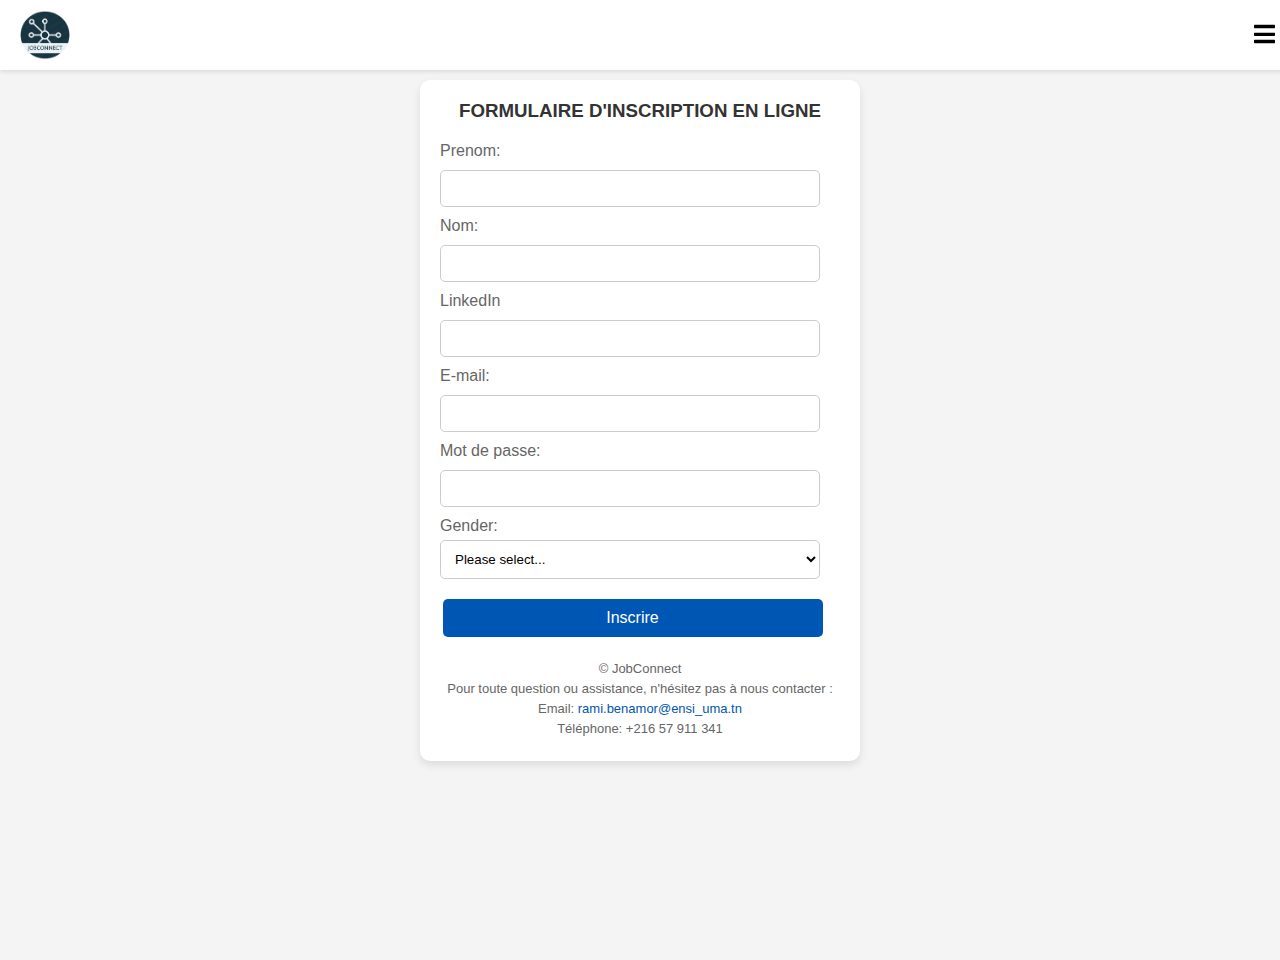
<file: JobConnect/inscrire.html>
<!DOCTYPE html>
<html lang="en">
<head>
    <meta charset="UTF-8">
    <meta name="viewport" content="width=device-width, initial-scale=1.0">
    <title>Registration Form</title>
    <link rel="stylesheet" href="https://cdnjs.cloudflare.com/ajax/libs/font-awesome/5.15.4/css/all.min.css">
    <link rel="stylesheet" href="style1.css">
    <style>
        * {
          text-decoration: none;
          list-style: none;
          margin: 0;
          padding: 0;
        }
        body {
            font-family: 'Segoe UI', Tahoma, Geneva, Verdana, sans-serif;
            background-color: #f4f4f4;
            display: flex;
            flex-direction: column;
            align-items: center;
            min-height: 100vh;  /* Change from height to min-height */
            width: 100%;
            overflow-y: auto; /* Add overflow-y */
            padding-top: 60px; /* Adjust padding to ensure it's below the fixed header */
        }

        .head {
            display: flex;
            justify-content: space-between;
            align-items: center;
            width: 100%;
            padding: 10px 20px;
            background-color: #fff;
            box-shadow: 0 2px 4px rgba(0,0,0,0.1);
            position: fixed;
            top: 0;
            left: 0;
            z-index: 1000;
        }
        .container {
            width: 100%;
            max-width: 400px;
            padding: 20px;
            background-color: #fff;
            border-radius: 10px;
            box-shadow: 0 4px 8px rgba(0,0,0,0.1);
            text-align: center;
            margin-top: 20px; /* Ensure margin-top is not too large */
            z-index: 10;
        }

        h3 {
            margin-bottom: 20px;
            color: #333;
        }
        label {
            display: block;
            text-align: left;
            margin: 10px 0 5px;
            color: #666;
        }
        input[type="text"], input[type="email"], input[type="password"],input[type="url"] ,input[type="radio"] + label {
            width: calc(100% - 20px);
            padding: 10px;
            margin-top: 5px;
            border: 1px solid #ccc;
            border-radius: 5px;
            box-sizing: border-box;
        }
        input[type="radio"] {
            margin-right: 5px;
        }
        .input-container {
            text-align: left;
        }
        button {
            width: calc(100% - 20px);
            padding: 10px 0;
            margin-top: 20px;
            margin-right: 17px;
            background-color: #0056b3;
            color: white;
            border: none;
            border-radius: 5px;
            cursor: pointer;
            transition: background-color 0.3s ease;
        }
        button:hover {
            background-color: #0066cc;
        }
        .footer-info {
            text-align: center;
            margin-top: 20px;
            font-size: small;
            color: #666;
        }
        .footer-info p {
            margin: 5px 0;
        }
        .footer-info a {
            color: #0056b3;
            text-decoration: none;
        }
        /* Styling for the dropdown menu */
        .dropdown-menu {
            display: none; /* Hide dropdown by default */
            position: absolute; /* Position it at the bottom of the header */
            top: 70px;
            right: 0;
            padding: 20px 0 0 20px;
            width: 120px;
            height: 60vh;
            background-color: #fff; /* Match header background */
            box-shadow: 0 4px 8px rgba(0,0,0,0.3); /* Dropdown shadow */
            padding: 10px;
            border-radius: 5px;
        }
        .dropdown-menu li{
          padding: 10px;
          text-transform: uppercase;
          transform: all 0.2s;
          animation: fade 0.5s ease-in-out forwards;
        }

        .dropdown-menu li:hover{
          background-color: #c7c6c6;
        }

        .dropdown-menu a{
          color: #000000;
        }

        @keyframes fade{
          from{
            opacity: 0;
            transform: translateX(100px);
          }to{
            opacity: 1;
            transform: translateX(0);
          }
        }

        select {
          width: calc(100% - 20px);
          padding: 10px;
          border: 1px solid #ccc;
          border-radius: 5px;
          box-sizing: border-box;
          background-color: #fff;
          cursor: pointer;
        }
        /* Dropdown button styling */
       
    </style>
</head>
<body>
    <div class="head">
        <img src="logo1.png.png" alt="logo_projet" style="border-radius: 50%; width: 50px; height: 50px;">
        <div id="hamburger-icon" onclick="toggleMenu()" style="font-size: 24px; cursor: pointer; margin-right: 25px;">
            <i class="fas fa-bars"></i>
        </div>
    </div>
    <div class="dropdown-menu" id="navbar">
        <li><a href="index.php">Accueil</a></li>
        <li><a href='#' id='connec' onclick="">Login</a></li>
        <li><a href='#' id='insc'  onclick="">Sign In</a></li>
        <li><a href="about.php">About</a></li>
    </div>
  
    <div id="myChoice" class="modal">
      <div class="modal-content">
        <p>Compte personnelle ou entreprise?</p>
        <button id="pers">personnelle</button>
        <button id="ent">Entreprise</button>
      </div>
    </div>
    <div class="container">
      <h3>FORMULAIRE D'INSCRIPTION EN LIGNE</h3>
      <form action="register.php" method="post">
          <div class="input-container">
              <label for="name">Prenom:</label>
              <input type="text" id="name" name="prenom" required>
          </div>
          <div class="input-container">
              <label for="family_name">Nom:</label>
              <input type="text" id="family_name" name="nom" required>
          </div>
          <div class="input-container">
            <label for="family_name">LinkedIn</label>
            <input type="url" id="family_name" name="cv" required>
          </div>
          <div class="input-container">
              <label for="email">E-mail:</label>
              <input type="email" id="email" name="email" required>
          </div>
          <div class="input-container">
              <label for="password">Mot de passe:</label>
              <input type="password" id="password" name="password" required>
          </div>
          <div class="input-container">
              <label for="gender">Gender:</label>
              <select id="gender" name="gender" required>
                  <option value="">Please select...</option>
                  <option value="M">Male</option>
                  <option value="F">Female</option>
              </select>
          </div>
          <button type="submit">Inscrire</button>
      </form>
      <div class="footer-info">
          <p>&copy; JobConnect</p>
          <p>Pour toute question ou assistance, n'hésitez pas à nous contacter :</p>
          <p>Email: <a href="mailto:rami.benamor@ensi_uma.tn">rami.benamor@ensi_uma.tn</a></p>
          <p>Téléphone: +216 57 911 341</p>
      </div>
  </div>
  
             
    <script>
        function toggleMenu() {
            var navbar = document.getElementById("navbar");
            if (navbar.style.display === "none") {
                navbar.style.display = "block";
            } else {
                navbar.style.display = "none";
            }
        }
    </script>
</body>
</html>
</file>
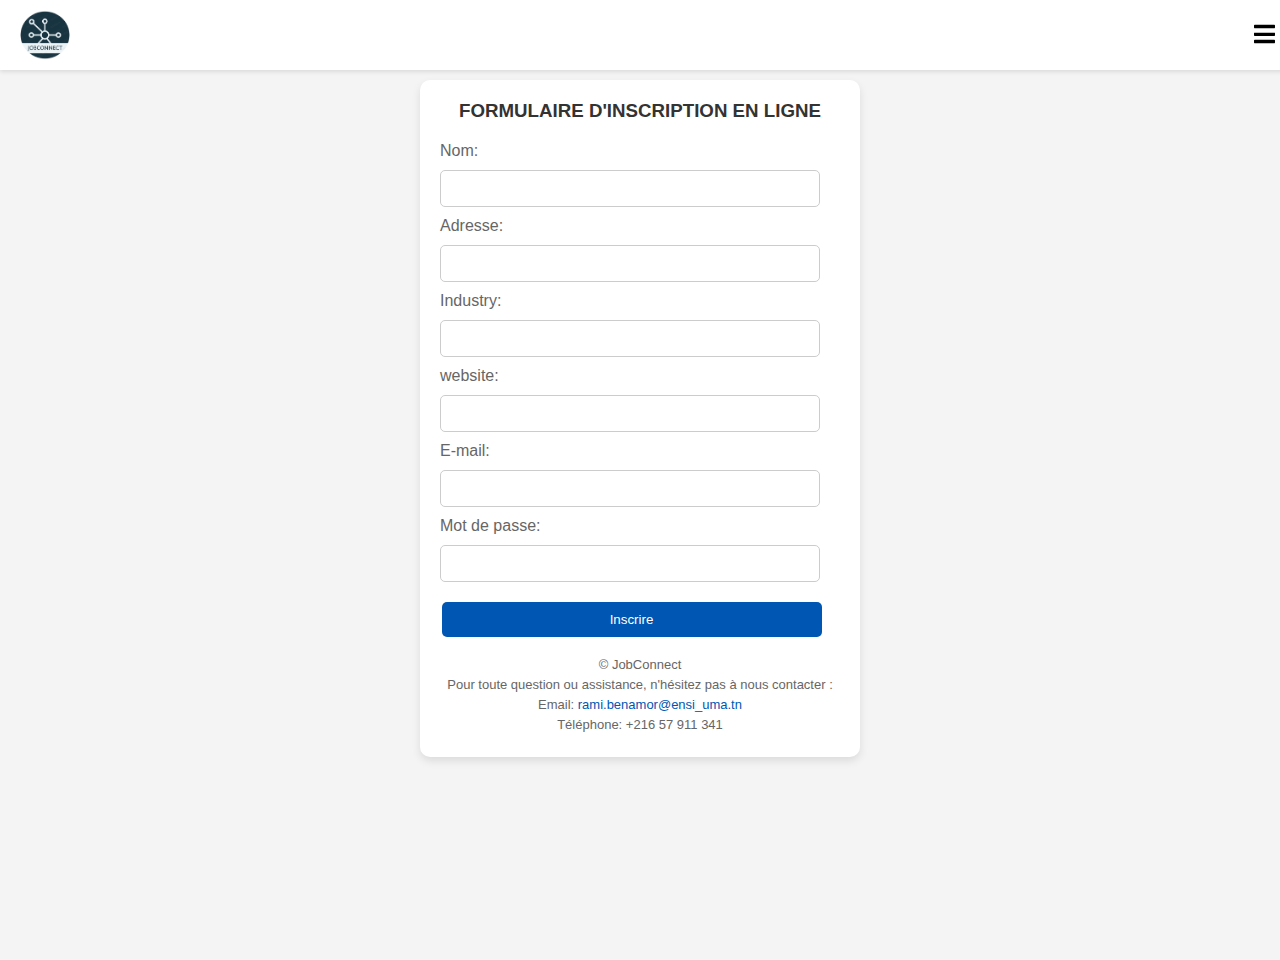
<file: JobConnect/inscrire_comp.html>
<!DOCTYPE html>
<html lang="en">
<head>
    <meta charset="UTF-8">
    <meta name="viewport" content="width=device-width, initial-scale=1.0">
    <title>Registration Form</title>
    <link rel="stylesheet" href="https://cdnjs.cloudflare.com/ajax/libs/font-awesome/5.15.4/css/all.min.css">
    
    <script src="main.js"></script>
    <style>
        * {
          text-decoration: none;
          list-style: none;
          margin: 0;
          padding: 0;
        }
        body {
            font-family: 'Segoe UI', Tahoma, Geneva, Verdana, sans-serif;
            background-color: #f4f4f4;
            display: flex;
            flex-direction: column;
            align-items: center;
            min-height: 100vh;  /* Change from height to min-height */
            width: 100%;
            overflow-y: auto; /* Add overflow-y */
            padding-top: 60px; /* Adjust padding to ensure it's below the fixed header */
        }

        .head {
            display: flex;
            justify-content: space-between;
            align-items: center;
            width: 100%;
            padding: 10px 20px;
            background-color: #fff;
            box-shadow: 0 2px 4px rgba(0,0,0,0.1);
            position: fixed;
            top: 0;
            left: 0;
            z-index: 1000;
        }
        .container {
            width: 100%;
            max-width: 400px;
            padding: 20px;
            background-color: #fff;
            border-radius: 10px;
            box-shadow: 0 4px 8px rgba(0,0,0,0.1);
            text-align: center;
            margin-top: 20px; /* Ensure margin-top is not too large */
            z-index: 10;
        }

        h3 {
            margin-bottom: 20px;
            color: #333;
        }
        label {
            display: block;
            text-align: left;
            margin: 10px 0 5px;
            color: #666;
        }
        input[type="text"], input[type="email"], input[type="password"],input[type="url"] ,input[type="radio"] + label {
            width: calc(100% - 20px);
            padding: 10px;
            margin-top: 5px;
            border: 1px solid #ccc;
            border-radius: 5px;
            box-sizing: border-box;
        }
        input[type="radio"] {
            margin-right: 5px;
        }
        .input-container {
            text-align: left;
        }
        button {
            width: calc(100% - 20px);
            padding: 10px 0;
            margin-top: 20px;
            margin-right: 17px;
            background-color: #0056b3;
            color: white;
            border: none;
            border-radius: 5px;
            cursor: pointer;
            transition: background-color 0.3s ease;
        }
        button:hover {
            background-color: #0066cc;
        }
        .footer-info {
            text-align: center;
            margin-top: 20px;
            font-size: small;
            color: #666;
        }
        .footer-info p {
            margin: 5px 0;
        }
        .footer-info a {
            color: #0056b3;
            text-decoration: none;
        }
        /* Styling for the dropdown menu */
        .dropdown-menu {
            display: none; /* Hide dropdown by default */
            position: absolute; /* Position it at the bottom of the header */
            top: 70px;
            right: 0;
            padding: 20px 0 0 20px;
            width: 120px;
            height: 60vh;
            background-color: #fff; /* Match header background */
            box-shadow: 0 4px 8px rgba(0,0,0,0.3); /* Dropdown shadow */
            padding: 10px;
            border-radius: 5px;
        }
        .dropdown-menu li{
          padding: 10px;
          text-transform: uppercase;
          transform: all 0.2s;
          animation: fade 0.5s ease-in-out forwards;
        }

        .dropdown-menu li:hover{
          background-color: #c7c6c6;
        }

        .dropdown-menu a{
          color: #000000;
        }

        @keyframes fade{
          from{
            opacity: 0;
            transform: translateX(100px);
          }to{
            opacity: 1;
            transform: translateX(0);
          }
        }

        select {
          width: calc(100% - 20px);
          padding: 10px;
          border: 1px solid #ccc;
          border-radius: 5px;
          box-sizing: border-box;
          background-color: #fff;
          cursor: pointer;
        }
        /* Dropdown button styling */
       
    </style>
</head>
<body>
    <div class="head">
        <img src="logo1.png.png" alt="logo_projet" style="border-radius: 50%; width: 50px; height: 50px;">
        <div id="hamburger-icon" onclick="toggleMenu()" style="font-size: 24px; cursor: pointer; margin-right: 25px;">
            <i class="fas fa-bars"></i>
        </div>
    </div>
    <div class="dropdown-menu" id="navbar">
        <li><a href="index.php">Accueil</a></li>
        <li><a href='#' id='connec' onclick="">Login</a></li>
        <li><a href='#' id='insc'  onclick="">Sign In</a></li>
        <li><a href="about.php">About</a></li>
    </div>
  
    
    <div class="container">
      <h3>FORMULAIRE D'INSCRIPTION EN LIGNE</h3>
      <form action="register_comp.php" method="post">
          
          <div class="input-container">
              <label for="family_name">Nom:</label>
              <input type="text" id="family_name" name="nom" required>
          </div>

          <div class="input-container">
            <label for="family_name">Adresse:</label>
            <input type="text" id="family_name" name="addr" required>
          </div>
          <div class="input-container">
            <label for="family_name">Industry:</label>
            <input type="text" id="family_name" name="ind" required>
        </div>
        <div class="input-container">
            <label for="family_name">website:</label>
            <input type="url" id="family_name" name="curl" required>
        </div>
          <div class="input-container">
              <label for="email">E-mail:</label>
              <input type="email" id="email" name="email" required>
          </div>
         
          <div class="input-container">
              <label for="password">Mot de passe:</label>
              <input type="password" id="password" name="password" required>
          </div>
          
          <button type="submit">Inscrire</button>
      </form>
      <div class="footer-info">
          <p>&copy; JobConnect</p>
          <p>Pour toute question ou assistance, n'hésitez pas à nous contacter :</p>
          <p>Email: <a href="mailto:rami.benamor@ensi_uma.tn">rami.benamor@ensi_uma.tn</a></p>
          <p>Téléphone: +216 57 911 341</p>
      </div>
  </div>
  
             
    
</body>
</html>
</file>
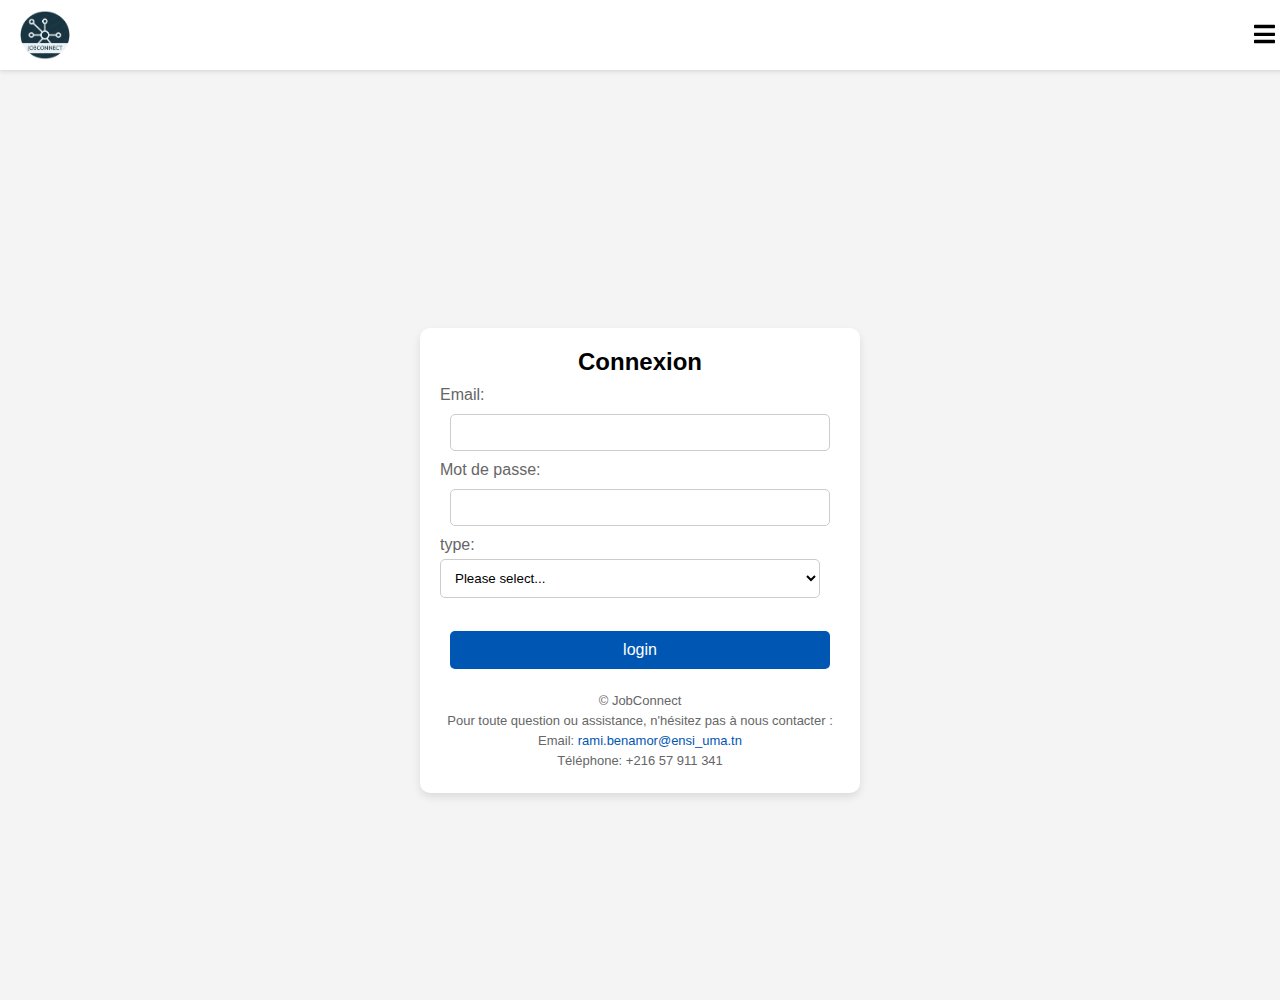
<file: JobConnect/user_connect.html>
<!DOCTYPE html>
<html lang="en">
<head>
  <meta charset="UTF-8">
  <meta name="viewport" content="width=device-width, initial-scale=1.0">
  <title>Connexion - Job Connect</title>
  <link rel="stylesheet" href="style1.css">
  <link rel="stylesheet" href="https://cdnjs.cloudflare.com/ajax/libs/font-awesome/5.15.4/css/all.min.css">
  <style>
       * {
          text-decoration: none;
          list-style: none;
          margin: 0;
          padding: 0;
        }
        body {
            font-family: 'Segoe UI', Tahoma, Geneva, Verdana, sans-serif;
            background-color: #f4f4f4;
            margin: 0;
            padding: 0;
            display: flex;
            justify-content: center;
            align-items: center;
            flex-direction: column;
            height: 100vh;
            padding-top: 100px; /* Increase padding to ensure content is below the header */
        }
        .head {
            display: flex;
            justify-content: space-between;
            align-items: center;
            width: 100%;
            padding: 10px 20px;
            background-color: #fff;
            box-shadow: 0 2px 4px rgba(0,0,0,0.1);
            position: fixed;
            top: 0;
            left: 0;
            z-index: 1000;
        }
        .container {
            width: 100%;
            max-width: 400px;
            padding: 20px;
            background-color: #fff;
            border-radius: 10px;
            box-shadow: 0 4px 8px rgba(0,0,0,0.1);
            text-align: center;
            margin-top: 20px; /* Adjusted space */
        }
        h3 {
            margin-bottom: 20px;
            color: #333;
        }
        label {
            display: block;
            text-align: left;
            margin: 10px 0 5px;
            color: #666;
        }
        input[type="text"], input[type="email"], input[type="password"], input[type="radio"] + label {
            width: calc(100% - 20px);
            padding: 10px;
            margin-top: 5px;
            border: 1px solid #ccc;
            border-radius: 5px;
            box-sizing: border-box;
        }
        input[type="radio"] {
            margin-right: 5px;
        }
        .input-container {
            text-align: left;
        }
        button {
          width: calc(100% - 20px);
            margin-top: 15px;
            padding: 10px 0;
            background-color: #0056b3;
            color: white;
            border: none;
            border-radius: 5px;
            cursor: pointer;
            transition: background-color 0.3s ease;
        }
        button:hover {
            background-color: #0066cc;
        }
        .footer-info {
            text-align: center;
            margin-top: 20px;
            font-size: small;
            color: #666;
        }
        .footer-info p {
            margin: 5px 0;
        }
        .footer-info a {
            color: #0056b3;
            text-decoration: none;
        }
        /* Styling for the dropdown menu */
        .dropdown-menu {
            display: none; /* Hide dropdown by default */
            position: absolute; /* Position it at the bottom of the header */
            top: 70px;
            right: 0;
            padding: 20px 0 0 20px;
            width: 120px;
            height: 60vh;
            background-color: #fff; /* Match header background */
            box-shadow: 0 4px 8px rgba(0,0,0,0.3); /* Dropdown shadow */
            padding: 10px;
            border-radius: 5px;
        }
        .dropdown-menu li{
          padding: 10px;
          text-transform: uppercase;
          transform: all 0.2s;
          animation: fade 0.5s ease-in-out forwards;
        }

        .dropdown-menu li:hover{
          background-color: #c7c6c6;
        }

        .dropdown-menu a{
          color: #000000;
        }

        @keyframes fade{
          from{
            opacity: 0;
            transform: translateX(100px);
          }to{
            opacity: 1;
            transform: translateX(0);
          }
        }
        /* Dropdown button styling */
  </style>
</head>
<body>
  <div class="head">
    <img src="logo1.png.png" alt="logo_projet" style="border-radius: 50%; width: 50px; height: 50px;">
    <div id="hamburger-icon" onclick="toggleMenu()" style="font-size: 24px; cursor: pointer; margin-right: 25px;">
        <i class="fas fa-bars"></i>
    </div>
  </div>
<div class="dropdown-menu" id="navbar">
  <li><a href="index.php">Accueil</a></li>
  <li><a href='#' id='connec' onclick="">Login</a></li>
  <li><a href='#' id='insc'  onclick="">Sign In</a></li>
  <li><a href="about.php">About</a></li>
</div>

<div id="myChoice" class="modal">
<div class="modal-content">
  <p>Compte personnelle ou entreprise?</p>
  <button id="pers">personnelle</button>
  <button id="ent">Entreprise</button>
</div>
</div>
  <div class="container">
    <h2 class="iio">Connexion</h2>
    <form id="login-form" action="login.php" method="POST">
        <label for="email">Email:</label>
        <input type="email" id="email" name="email" required>
        <label for="password">Mot de passe:</label>
        <input type="password" id="password" name="password" required>
        <div class="input-container">
          <label for="gender">type:</label>
          <select id="type" name="type" required>
              <option value="">Please select...</option>
              <option value="pers">personnelle</option>
              <option value="ent">entreprise</option>
          </select>
      </div>
        <br>
        <div class="iiio">
        <button>login</button>
        </div>
    </form>

    <div class="footer-info">
      <p>&copy; JobConnect</p>
      <p>Pour toute question ou assistance, n'hésitez pas à nous contacter :</p>
      <p>Email: <a href="mailto:rami.benamor@ensi_uma.tn">rami.benamor@ensi_uma.tn</a></p>
      <p>Téléphone: +216 57 911 341</p>
  </div>
  </div>
  <script src="main.js"></script>

</body>
</html>
</file>
<file: JobConnect/style1.css>
* {
  text-decoration: none;
  list-style: none;
  margin: 0;
  padding: 0;
}
/* Style pour le corps de la page */
body {
    font-family: Arial, sans-serif;
    margin: 0;
    padding: 0;
    background-color: #f0f0f0;
}
.head {
    display: flex;
    justify-content: space-between;
    align-items: center;
    width: 100%;
    padding: 10px 20px;
    background-color: #fff;
    box-shadow: 0 2px 4px rgba(0,0,0,0.1);
    position: fixed;
    top: 0;
    left: 0;
    z-index: 1000;
}
  
  .mb {
    margin-right: 20px; 
  }
  
  button {
    background-color: #2739d4; 
    border: none;
    color: white;
    padding: 10px 20px;
    text-align: center;
    text-decoration: none;
    display: inline-block;
    font-size: 16px;
    margin: 4px 2px;
    cursor: pointer;
    border-radius: 25px; 
  }
  
  button:hover {
    background-color: #929be6;
  }
  
  
  h1 {
    text-align: center;
  }
  
  p {
    margin: 10px;
  }

  #ti1{
    font-style: italic;
    font-family: 'Lucida Sans', 'Lucida Sans Regular', 'Lucida Grande', 'Lucida Sans Unicode', Geneva, Verdana, sans-serif;
  }

  .sbar {
    border-radius: 10px;
    width: 80%; 
    max-width: 500px; 
    padding: 10px; 
    margin: 0 auto; 
    display: block; 
    box-sizing: border-box; 
}

.bu_r{
    padding: 10px; 
    margin: 0.5% auto; 
    display: block; 
    width: 150px;
    height: 50px;
    font-size: larger;
    font-family: Arial, Helvetica, sans-serif;
}
.cco{
  display: block;
  text-align: center;
  font-size: larger;
  font-family: Georgia, 'Times New Roman', Times, serif;
}
.vid{
  width: 700px;
  border-radius: 20px;
  box-shadow: 0 7px 9px #191a19;
}
a{
  text-decoration: none;
}

.footer-info {
  text-align: center;
  margin-top: 20px;
  font-size: small;
  color: #666;
}
.footer-info p {
  margin: 5px 0;
}
.footer-info a {
  color: #0056b3;
  text-decoration: none;
}

.dropdown-menu {
  display: none; /* Hide dropdown by default */
  position: fixed; /* Position it at the bottom of the header */
  top: 70px;
  right: 0;
  padding: 20px 0 0 20px;
  width: 120px;
  height: 60vh;
  background-color: #fff; /* Match header background */
  box-shadow: 0 4px 8px rgba(0,0,0,0.3); /* Dropdown shadow */
  padding: 10px;
  border-radius: 5px;
}
.dropdown-menu li{
padding: 10px;
text-transform: uppercase;
transform: all 0.2s;
animation: fade 0.5s ease-in-out forwards;
}

.dropdown-menu li:hover{
background-color: #c7c6c6;
}

.dropdown-menu a{
color: #000000;
}

@keyframes fade{
from{
  opacity: 0;
  transform: translateX(100px);
}to{
  opacity: 1;
  transform: translateX(0);
}
}

select {
width: calc(100% - 20px);
padding: 10px;
border: 1px solid #ccc;
border-radius: 5px;
box-sizing: border-box;
background-color: #fff;
cursor: pointer;
}


/* The Modal (background) */
.modal {
  display: none; /* Hidden by default */
  position: fixed; /* Stay in place */
  z-index: 1; /* Sit on top */
  left: 0;
  top: 0;
  width: 100%; /* Full width */
  height: 100%; /* Full height */
  overflow: auto; /* Enable scroll if needed */
  background-color: rgb(0,0,0); /* Fallback color */
  background-color: rgba(0,0,0,0.4); /* Black w/ opacity */
}

/* Modal Content */
.modal-content {
  background-color: #fefefe;
  margin: 15% auto; /* 15% from the top and centered */
  padding: 20px;
  border: 1px solid #888;
  width: 80%; /* Could be more or less, depending on screen size */
}
</file>
